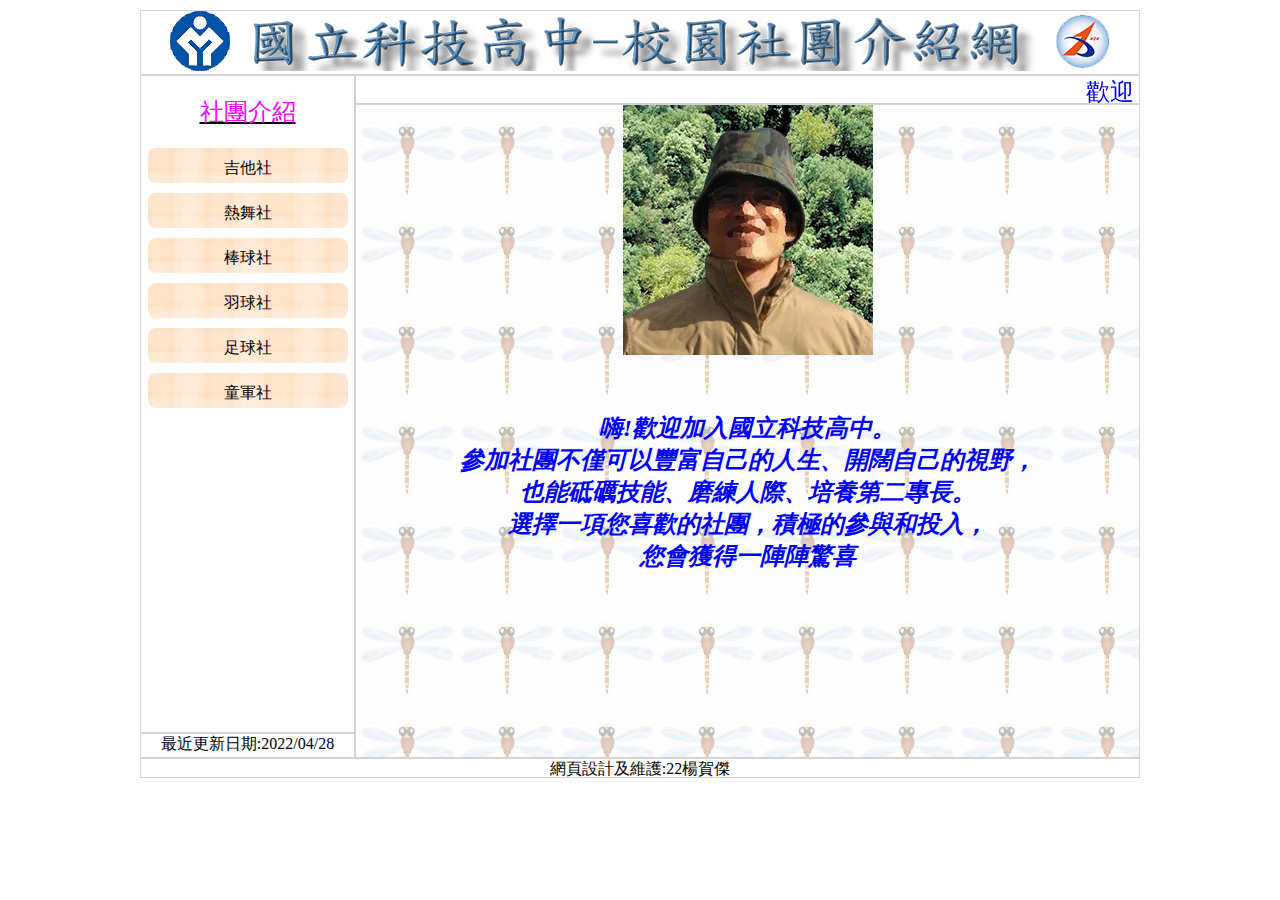
<file: index.html>
<!DOCTYPE html>
<html lang="en">

<head>
    <meta charset="UTF-8">
    <meta http-equiv="X-UA-Compatible" content="IE=edge">
    <meta name="viewport" content="width=device-width, initial-scale=1.0">
    <title>Index</title>
    <link rel="stylesheet" href="./css/style.css">
</head>

<body class="main">
    <header class="top">
        <a href="index.html">
            <img src="./images/logo.png" alt="國立科技高中校園社團介紹網">
        </a>
    </header>
    <aside class="aside">
        <nav class="menu">
            <div class="menu-header">
                社團介紹
            </div>
            <a href="guitar_history.html" target="mymain">吉他社</a>
            <a href="#">熱舞社</a>
            <a href="#">棒球社</a>
            <a href="#">羽球社</a>
            <a href="#">足球社</a>
            <a href="#">童軍社</a>
        </nav>
        <footer class="update">
            最近更新日期:2022/04/28
        </footer>
    </aside>
    <section class="section">
        <header class="marquee">
            <marquee>歡迎光臨校園社團介紹網，參觀後請支持社團活動並熱烈參與</marquee>
        </header>
        <main class="content">
            <iframe src="main.html" frameborder="0" name="mymain"></iframe>
        </main>
    </section>
    <footer class="footer">
        網頁設計及維護:22楊賀傑
    </footer>
</body>

</html>
</file>
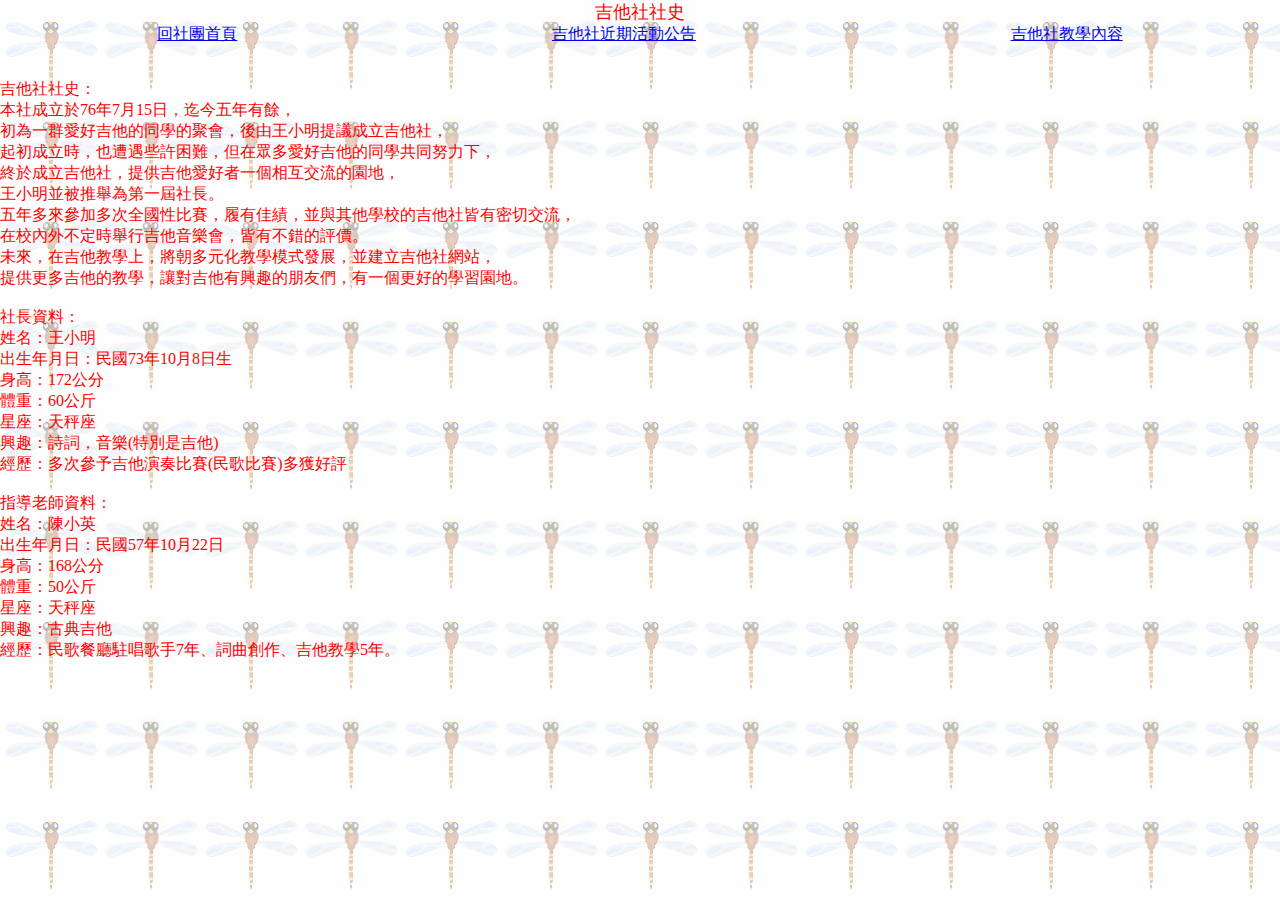
<file: guitar_history.html>
<!DOCTYPE html>
<html lang="en">

<head>
    <meta charset="UTF-8">
    <meta http-equiv="X-UA-Compatible" content="IE=edge">
    <meta name="viewport" content="width=device-width, initial-scale=1.0">
    <title>Guitar_History</title>
    <style>
        body {
            background-image: url(./images/0101.jpg);
            font-family: "標楷體";
            margin: 0;
        }

        header {
            font-size: 18px;
            color: #ff0000;
            text-align: center;
        }

        nav {
            display: flex;
            justify-content: space-around;
        }

        p {
            font-size: 16px;
            color: #ff0000;
        }
    </style>
</head>

<body>
    <header>
        吉他社社史
    </header>
    <nav>
        <a href="index.html" target="_top">回社團首頁</a>
        <a href="guitar_event.html">吉他社近期活動公告</a>
        <a href="guitar_learning.html">吉他社教學內容</a>
    </nav>
    <br>
    <p>
        吉他社社史：<br>
        本社成立於76年7月15日，迄今五年有餘，<br>
        初為一群愛好吉他的同學的聚會，後由王小明提議成立吉他社，<br>
        起初成立時，也遭遇些許困難，但在眾多愛好吉他的同學共同努力下，<br>
        終於成立吉他社，提供吉他愛好者一個相互交流的園地，<br>
        王小明並被推舉為第一屆社長。<br>
        五年多來參加多次全國性比賽，履有佳績，並與其他學校的吉他社皆有密切交流，<br>
        在校內外不定時舉行吉他音樂會，皆有不錯的評價。<br>
        未來，在吉他教學上，將朝多元化教學模式發展，並建立吉他社網站，<br>
        提供更多吉他的教學，讓對吉他有興趣的朋友們，有一個更好的學習園地。<br>
        <br>
        社長資料：<br>
        姓名：王小明<br>
        出生年月日：民國73年10月8日生<br>
        身高：172公分<br>
        體重：60公斤<br>
        星座：天秤座<br>
        興趣：詩詞，音樂(特別是吉他)<br>
        經歷：多次參予吉他演奏比賽(民歌比賽)多獲好評<br>
        <br>
        指導老師資料：<br>
        姓名：陳小英<br>
        出生年月日：民國57年10月22日<br>
        身高：168公分<br>
        體重：50公斤<br>
        星座：天秤座<br>
        興趣：古典吉他<br>
        經歷：民歌餐廳駐唱歌手7年、詞曲創作、吉他教學5年。
    </p>
</body>

</html>
</file>
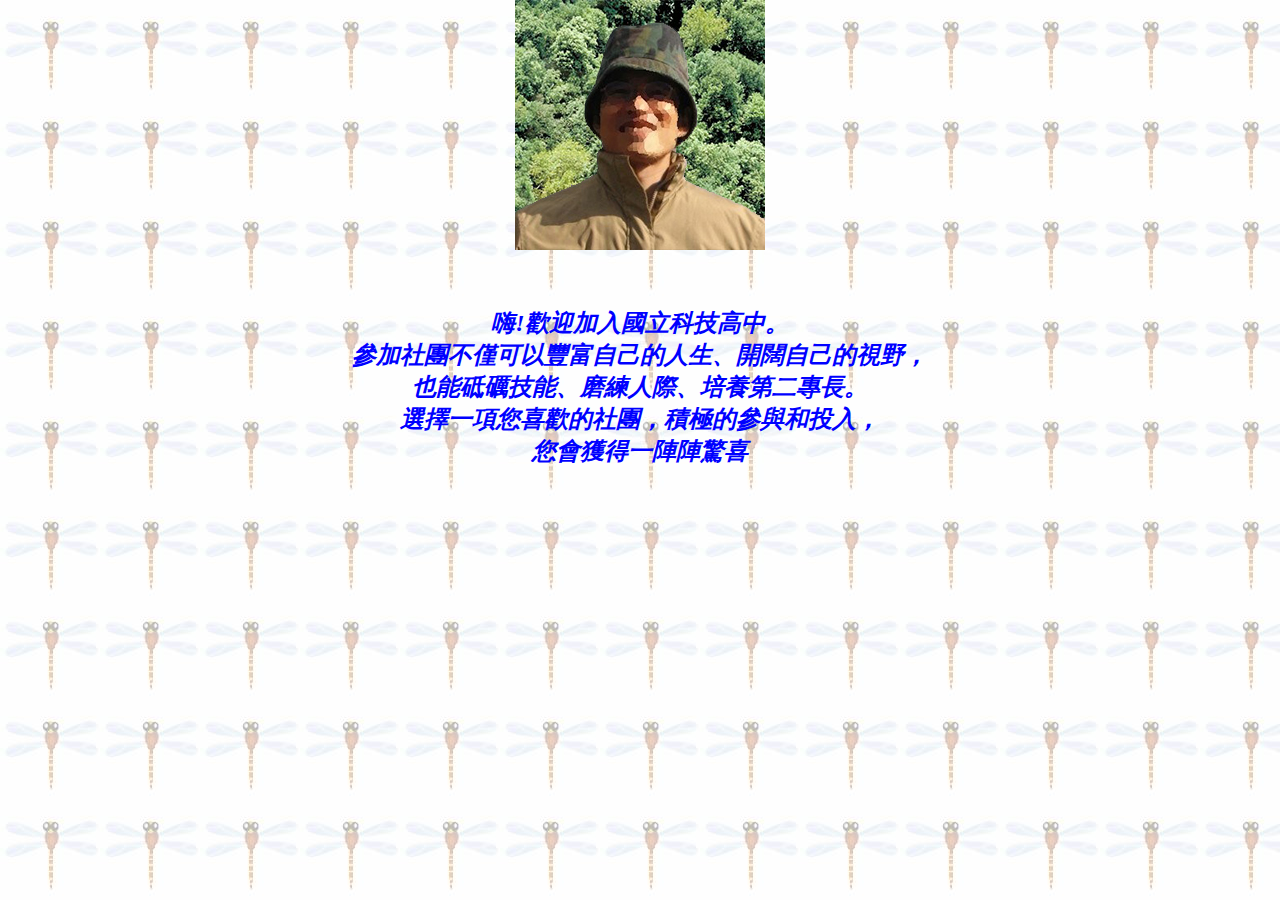
<file: main.html>
<!DOCTYPE html>
<html lang="en">

<head>
    <meta charset="UTF-8">
    <meta http-equiv="X-UA-Compatible" content="IE=edge">
    <meta name="viewport" content="width=device-width, initial-scale=1.0">
    <title>Main</title>
    <style>
        body {
            background-image: url("./images/0101.jpg");
            background-repeat: repeat;
            font-size: 24px;
            font-family: "標楷體";
            font-weight: bold;
            font-style: italic;
            color: #0000FF;
            text-align: center;
            margin: 0;
        }
    </style>
</head>

<body>
    <img src="./images/0104.jpg" alt="科技高中校長" width="250px" height="250px">
    <br><br>
    <p>
        嗨!歡迎加入國立科技高中。<br>
        參加社團不僅可以豐富自己的人生、開闊自己的視野，<br>
        也能砥礪技能、磨練人際、培養第二專長。<br>
        選擇一項您喜歡的社團，積極的參與和投入，
        <br>您會獲得一陣陣驚喜
    </p>
</body>

</html>
</file>
<file: css/style.css>
* {
    box-sizing: border-box;
    font-family: '標楷體';
    overflow: hidden;
}

.main {
    display: flex;
    justify-content: center;
    flex-wrap: wrap;
    text-align: center;
    width: 1024px;
    padding: 0 12px;
    margin: 10px auto;
}

body>*:not(aside, section),
aside>*,
section>* {
    border: 1px solid lightgray;
}

.top {
    flex-basis: 1000px;
    height: 65px;
}

.aside {
    display: flex;
    flex-direction: column;
    flex-basis: 215px;
    height: calc(768px - 65px - 20px);
}

.menu {
    flex-basis: calc(100% - 25px);
}

.update {
    flex-basis: 25px;
    font-family: '標楷體';
    font-size: 16px;
    color: #000000;
    text-align: center;
}

.section {
    display: flex;
    flex-direction: column;
    flex-basis: calc(1000px - 215px);
}

.marquee {
    flex-basis: 29px;
    font-family: '標楷體';
    font-size: 24px;
    color: #0000FF;
    padding: 0 calc((100% - 770px - 2px) / 2);
}

.content {
    flex-basis: calc(100% - 29px);
}

.footer {
    flex-basis: 1000px;
    height: 20px;
    font-family: '標楷體';
    font-size: 16px;
    color: #000000;
    text-align: center;
}

.menu-header {
    font-weight: 500;
    font-size: 24px;
    color: #FF00FF;
    margin: 20px auto;
    text-decoration: underline;
    text-decoration-color: #000000;
}

.menu>a {
    display: block;
    margin: 10px auto;
    text-decoration: none;
    width: 200px;
    height: 35px;
    padding-top: 10px;
    color: #000000;
    font-size: 16px;
    background-image: url(../images/menu1.png);
    background-repeat: no-repeat;
}

.menu>a:hover {
    background-image: url(../images/menu2.png);
}

.content>iframe {
    width: 100%;
    height: 100%;
}
</file>
